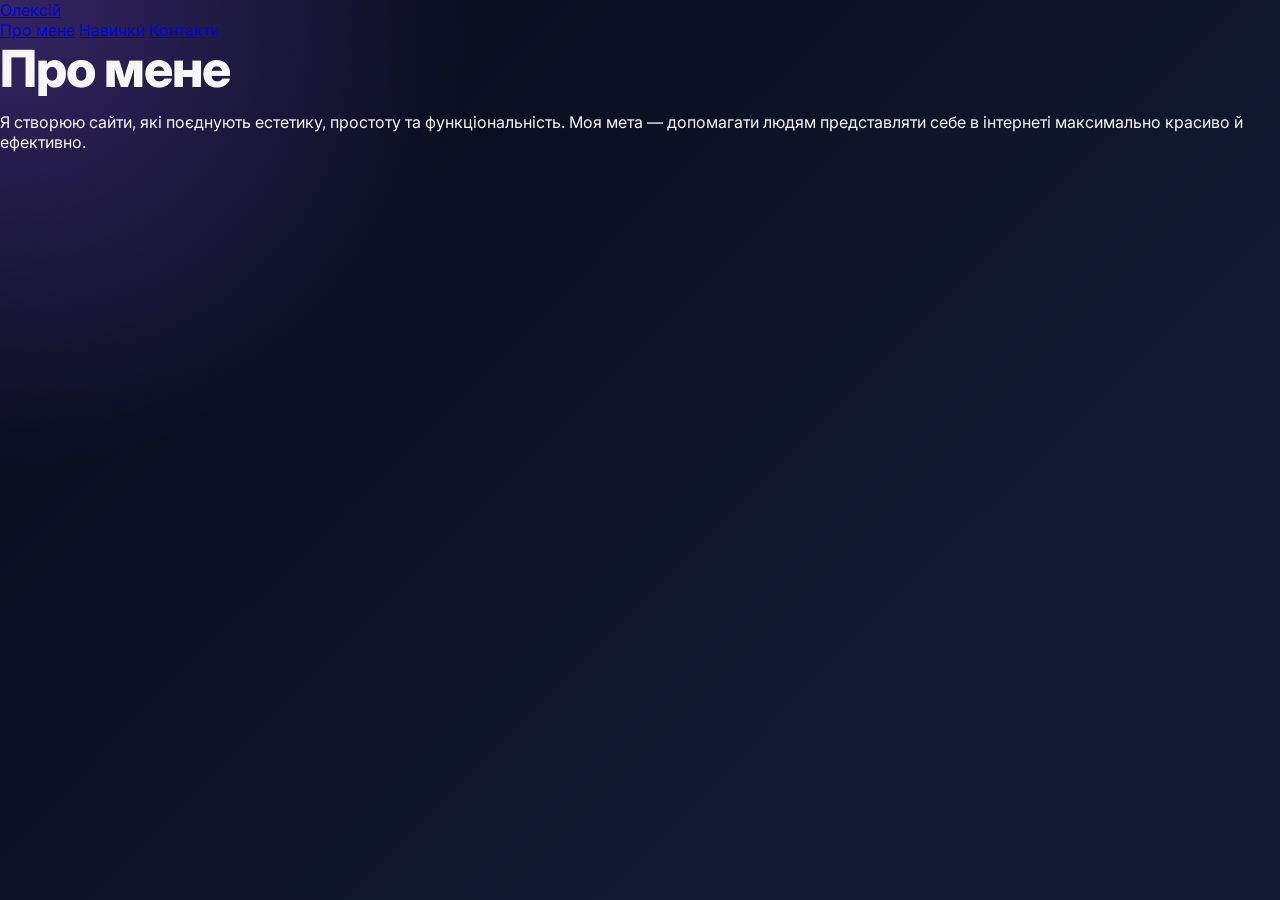
<file: pages/about.html>
<!DOCTYPE html>
<html lang="uk">
  <head>
    <meta charset="UTF-8" />
    <meta name="viewport" content="width=device-width, initial-scale=1.0" />
    <title>Про мене</title>
    <link rel="preconnect" href="https://fonts.googleapis.com" />
    <link rel="preconnect" href="https://fonts.gstatic.com" crossorigin />
    <link href="https://fonts.googleapis.com/css2?family=Inter:wght@400;500;600;700;800&display=swap" rel="stylesheet" />
    <link rel="stylesheet" href="../css/styles.css" />
  </head>
  <body>
    <header class="site-header">
      <nav class="container nav">
        <a class="logo" href="../index.html">Олексій</a>
        <div class="nav-links">
          <a href="../index.html#about">Про мене</a>
          <a href="../index.html#skills">Навички</a>
          <a href="../index.html#contact">Контакти</a>
        </div>
      </nav>
    </header>

    <main class="container section">
      <h1>Про мене</h1>
      <p>
        Я створюю сайти, які поєднують естетику, простоту та функціональність. Моя мета — допомагати людям
        представляти себе в інтернеті максимально красиво й ефективно.
      </p>
    </main>
  </body>
</html>
</file>
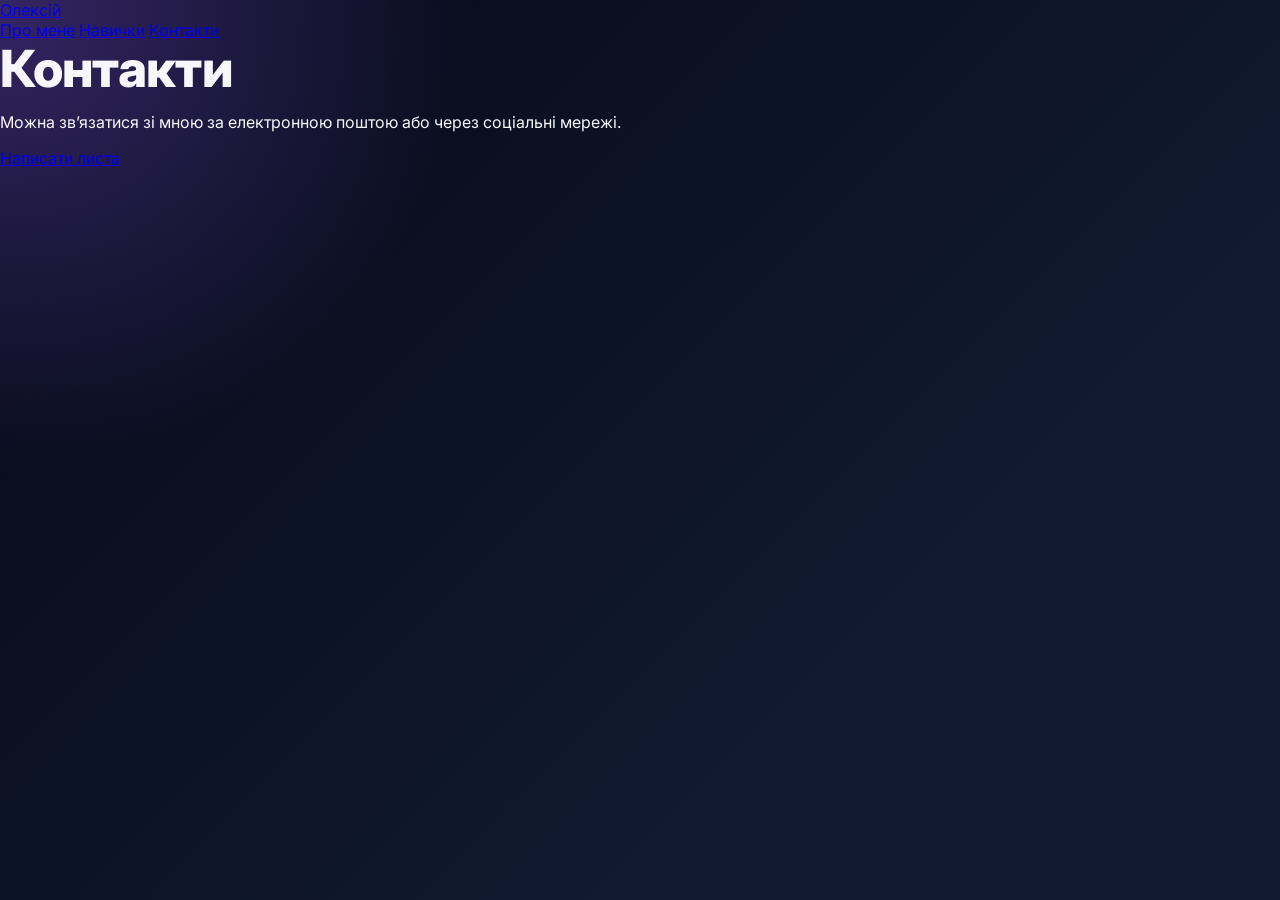
<file: pages/contact.html>
<!DOCTYPE html>
<html lang="uk">
  <head>
    <meta charset="UTF-8" />
    <meta name="viewport" content="width=device-width, initial-scale=1.0" />
    <title>Контакти</title>
    <link rel="preconnect" href="https://fonts.googleapis.com" />
    <link rel="preconnect" href="https://fonts.gstatic.com" crossorigin />
    <link href="https://fonts.googleapis.com/css2?family=Inter:wght@400;500;600;700;800&display=swap" rel="stylesheet" />
    <link rel="stylesheet" href="../css/styles.css" />
  </head>
  <body>
    <header class="site-header">
      <nav class="container nav">
        <a class="logo" href="../index.html">Олексій</a>
        <div class="nav-links">
          <a href="../index.html#about">Про мене</a>
          <a href="../index.html#skills">Навички</a>
          <a href="../index.html#contact">Контакти</a>
        </div>
      </nav>
    </header>

    <main class="container section">
      <h1>Контакти</h1>
      <p>Можна зв’язатися зі мною за електронною поштою або через соціальні мережі.</p>
      <a class="button primary" href="mailto:your@email.com">Написати листа</a>
    </main>
  </body>
</html>
</file>
<file: css/styles.css>
* {
  box-sizing: border-box;
}

/* Custom Scrollbar */
::-webkit-scrollbar {
  width: 10px;
}
::-webkit-scrollbar-track {
  background: var(--bg);
}
::-webkit-scrollbar-thumb {
  background: rgba(139, 92, 246, 0.3);
  border-radius: 999px;
  border: 2px solid var(--bg);
}
::-webkit-scrollbar-thumb:hover {
  background: rgba(34, 211, 238, 0.5);
}

:root {
  --bg: #060816;
  --text: #f7f7fb;
  --muted: #bfc6d4;
  --accent: #8b5cf6;
  --accent-2: #22d3ee;
}

body {
  margin: 0;
  font-family: 'Inter', sans-serif;
  min-height: 100vh;
  color: var(--text);
  background:
    radial-gradient(circle at top left, rgba(139, 92, 246, 0.35), transparent 30%),
    linear-gradient(135deg, var(--bg), #111a31 70%);
}

.welcome-screen {
  min-height: 100vh;
  display: grid;
  place-items: center;
  padding: 2rem 2rem 5rem;
}

.welcome-card {
  text-align: center;
  max-width: 700px;
  padding: 3rem;
  border-radius: 24px;
  background: rgba(255, 255, 255, 0.06);
  border: 1px solid rgba(255, 255, 255, 0.12);
  box-shadow: 0 25px 60px rgba(0, 0, 0, 0.3);
  backdrop-filter: blur(10px);
  zoom: 0.9;
}

.eyebrow {
  margin: 0 0 0.5rem;
  font-size: 0.9rem;
  text-transform: uppercase;
  letter-spacing: 0.3em;
  color: var(--accent-2);
}

h1 {
  margin: 0;
  font-size: clamp(2.3rem, 4vw, 4rem);
  line-height: 1.1;
  background: linear-gradient(135deg, var(--text) 40%, var(--accent-2));
  -webkit-background-clip: text;
  -webkit-text-fill-color: transparent;
  font-weight: 800;
  letter-spacing: -0.02em;
}

.welcome-text {
  margin-top: 1rem;
  font-size: 1.1rem;
  color: var(--muted);
  line-height: 1.8;
}

.fun-text {
  margin-top: 0.8rem;
  color: var(--accent-2);
  font-weight: 600;
  opacity: 0.95;
}

.thumb {
  display: block;
  width: 180px;
  max-width: 45%;
  margin: 1.1rem auto 0;
  border-radius: 12px;
  border: 1px solid rgba(255,255,255,0.06);
  box-shadow: 0 12px 30px rgba(0,0,0,0.35);
  cursor: zoom-in;
}

.device-text {
  margin-top: 0.45rem;
  color: var(--muted);
  font-size: 0.95rem;
  text-align: center;
}

.actions-row {
  display: flex;
  gap: 1rem;
  justify-content: center;
  align-items: center;
  margin-top: 0.9rem;
}

.icon-btn {
  background: rgba(255,255,255,0.03);
  border: 1px solid rgba(255,255,255,0.06);
  padding: 6px;
  border-radius: 10px;
  cursor: pointer;
}

.icon-img {
  width: 44px;
  height: 44px;
  display: block;
  border-radius: 8px;
  object-fit: cover;
}

.audio-player {
  display: flex;
  align-items: center;
}

.mini-panel-container {
  position: fixed;
  right: 8px;
  bottom: 1rem;
  display: grid;
  gap: 0;
  align-items: end;
  z-index: 80;
  zoom: 0.9;
}

.mini-panel {
  position: relative;
  display: grid;
  gap: 0.6rem;
  min-width: 280px;
  max-width: 400px;
  width: min(400px, calc(100vw - 1rem));
  padding: 0.85rem 1rem 0.85rem 1rem;
  border-radius: 24px;
  background:
    radial-gradient(circle at top left, rgba(139, 92, 246, 0.35), transparent 30%),
    linear-gradient(135deg, rgba(6, 8, 22, 0.8), rgba(17, 26, 49, 0.8) 70%);
  box-shadow: 0 22px 45px rgba(0, 0, 0, 0.3);
  backdrop-filter: blur(24px);
  border: 1px solid rgba(255, 255, 255, 0.12);
}

#player {
  display: none;
}

.panel-top-buttons {
  position: absolute;
  top: -70px;
  right: 20px;
  display: flex;
  gap: 10px;
  z-index: 90;
}

.tg-button, .dc-button {
  width: 56px;
  height: 56px;
  display: grid;
  place-items: center;
  border-radius: 18px;
  border: 1px solid rgba(255,255,255,0.28);
  box-shadow: 0 18px 40px rgba(0,0,0,0.25);
  transition: transform 0.2s ease, box-shadow 0.2s ease;
}

.tg-button {
  background: linear-gradient(135deg, #22d3ee, #8b5cf6);
}

.dc-button {
  background: linear-gradient(135deg, #5865f2, #8b5cf6);
}

.mini-player {
  display: flex;
  align-items: center;
  justify-content: flex-start;
  gap: 0.6rem;
}

.mini-player-info {
  display: flex;
  flex-direction: column;
  color: var(--text);
  min-width: 0;
}

.mini-player-title {
  margin-top: 14px;
  font-weight: 700;
  font-size: 0.85rem;
  line-height: 1.1;
  white-space: nowrap;
  overflow: hidden;
  text-overflow: ellipsis;
}

.mini-player-subtitle {
  margin-top: 0.12rem;
  font-size: 0.72rem;
  color: var(--muted);
  white-space: nowrap;
  overflow: hidden;
  text-overflow: ellipsis;
}

.mini-player-buttons {
  display: flex;
  gap: 0.3rem;
  margin-left: auto;
  align-items: center;
}

.icon-btn.small {
  width: 30px;
  height: 30px;
  display: grid;
  place-items: center;
  font-size: 0.85rem;
  line-height: 1;
  padding: 0;
  color: #fff;
  background: rgba(255,255,255,0.14);
  border: 1px solid rgba(255,255,255,0.22);
  border-radius: 12px;
  transition: transform 0.2s ease, background 0.2s ease, border-color 0.2s ease;
}

.power-btn {
  color: #22d3ee;
  border-color: rgba(34, 211, 238, 0.35);
}

.power-btn.active {
  background: rgba(34, 211, 238, 0.18);
}

.pause-btn.active {
  background: rgba(255, 255, 255, 0.22);
}

.icon-btn.small:hover {
  transform: translateY(-1px);
  background: rgba(255,255,255,0.22);
}

.icon-btn.small.pause-btn {
  width: 34px;
  height: 34px;
  font-size: 0.95rem;
  font-weight: 600;
}

.icon-btn.small:disabled {
  cursor: not-allowed;
  opacity: 0.45;
  transform: none;
}

.track-icon {
  width: 40px;
  height: 40px;
  border-radius: 14px;
  object-fit: cover;
  box-shadow: 0 8px 20px rgba(0, 0, 0, 0.25);
}

.mini-icon-img {
  width: 28px;
  height: 28px;
  border-radius: 8px;
  object-fit: cover;
}

.mini-slider {
  display: grid;
  gap: 0.55rem;
}

.mini-progress {
  width: 100%;
  height: 5px;
  background: rgba(255,255,255,0.14);
  border-radius: 999px;
  overflow: hidden;
}

.mini-progress-fill {
  width: 85%;
  height: 100%;
  background: linear-gradient(90deg, #8b5cf6, #22d3ee);
  box-shadow: 0 0 12px rgba(34, 211, 238, 0.35);
}

.mini-time {
  display: flex;
  justify-content: space-between;
  font-size: 0.7rem;
  color: var(--muted);
}

@media (max-width: 520px) {
  .mini-panel-container {
    right: 0.75rem;
    bottom: 0.75rem;
  }

  .mini-panel {
    min-width: 210px;
    padding: 0.75rem 0.85rem;
    border-radius: 24px;
  }

  .panel-top-buttons {
    top: -56px;
    right: 28px;
    gap: 8px;
  }

  .tg-button, .dc-button {
    width: 48px;
    height: 48px;
  }

  .mini-player {
    gap: 0.5rem;
  }

  .track-icon {
    width: 30px;
    height: 30px;
  }

  .mini-player-title {
    font-size: 0.88rem;
  }

  .mini-player-buttons {
    gap: 0.15rem;
  }

  .icon-btn.small {
    width: 24px;
    height: 24px;
    font-size: 0.72rem;
  }

  .icon-btn.small.pause-btn {
    width: 22px;
    height: 22px;
    font-size: 0.65rem;
  }

  .mini-slider {
    gap: 0.4rem;
  }

  .mini-progress {
    height: 5px;
  }

  .mini-time {
    font-size: 0.68rem;
  }

  .welcome-screen {
    padding-bottom: 8rem;
  }

  .birthday-card {
    margin-bottom: 0.75rem;
  }
}

.lightbox.hidden { display: none; }
.lightbox {
  position: fixed;
  inset: 0;
  display: flex;
  align-items: center;
  justify-content: center;
  padding: 1.25rem;
  background: rgba(0, 0, 0, 0.82);
  z-index: 60;
}
.lightbox-inner {
  position: relative;
  width: min(96vw, 1100px);
  height: min(90vh, 900px);
  display: flex;
  align-items: center;
  justify-content: center;
  padding: 0.75rem;
  border-radius: 20px;
  background: rgba(7, 8, 14, 0.9);
  box-shadow: 0 20px 50px rgba(0, 0, 0, 0.45);
  overflow: hidden;
}
.lightbox-img {
  width: 100%;
  height: 100%;
  object-fit: contain;
  border-radius: 14px;
  display: block;
}
.lightbox-close {
  position: absolute;
  top: 10px;
  right: 10px;
  width: 44px;
  height: 44px;
  border: none;
  background: rgba(255, 255, 255, 0.15);
  color: #fff;
  cursor: pointer;
  padding: 0;
  border-radius: 50%;
  font-size: 1.5rem;
  line-height: 1;
  z-index: 5;
}
.close-icon {
  width: 44px;
  height: 44px;
  border-radius: 6px;
  object-fit: cover;
  box-shadow: 0 6px 18px rgba(0,0,0,0.35);
}

#confetti-canvas {
  position: fixed;
  top: 0;
  left: 0;
  width: 100%;
  height: 100%;
  pointer-events: none;
  z-index: 50;
}

#snow-canvas {
  position: fixed;
  top: 0;
  left: 0;
  width: 100%;
  height: 100%;
  pointer-events: none;
  z-index: 0;
}

.welcome-screen {
  position: relative;
  z-index: 10;
}

.welcome-card {
  position: relative;
  z-index: 20;
}

.birthday-card {
  margin-top: 1.25rem;
  display: flex;
  justify-content: center;
  zoom: 0.9;
}

.birthday-text {
  background: rgba(255,255,255,0.03);
  color: var(--muted);
  padding: 0.6rem 1rem;
  border-radius: 12px;
  border: 1px solid rgba(255,255,255,0.06);
  font-size: 0.98rem;
}

/* Terminal Card styling */
.terminal-card {
  width: 100%;
  max-width: 980px;
  margin-top: 1.5rem;
  background: rgba(10, 12, 22, 0.75);
  border: 1px solid rgba(255, 255, 255, 0.12);
  border-radius: 18px;
  box-shadow: 0 20px 50px rgba(0, 0, 0, 0.4);
  backdrop-filter: blur(12px);
  overflow: hidden;
  font-family: 'Courier New', Courier, monospace;
  text-align: left;
  zoom: 0.9;
}

.terminal-header {
  background: rgba(255, 255, 255, 0.04);
  padding: 0.65rem 1.1rem;
  display: flex;
  align-items: center;
  gap: 0.5rem;
  border-bottom: 1px solid rgba(255, 255, 255, 0.08);
}

.terminal-circle {
  width: 12px;
  height: 12px;
  border-radius: 50%;
  display: inline-block;
}

.terminal-circle.red { background: #ff5f56; }
.terminal-circle.yellow { background: #ffbd2e; }
.terminal-circle.green { background: #27c93f; }

.terminal-title {
  color: var(--muted);
  font-size: 0.85rem;
  margin-left: 0.5rem;
  font-family: inherit;
}

.terminal-body {
  padding: 1.1rem 1.25rem 0.5rem;
  height: 320px;
  max-height: 320px;
  overflow-y: auto;
  font-size: 0.92rem;
  color: #22d3ee;
  display: flex;
  flex-direction: column;
  gap: 0.5rem;
  font-family: inherit;
}

.terminal-line {
  line-height: 1.5;
  white-space: pre-wrap;
  word-break: break-all;
}

.terminal-line.command-entered {
  color: var(--text);
  font-weight: bold;
}

.terminal-line.system-response {
  color: #bbf7d0;
}

.terminal-line.error-response {
  color: #fca5a5;
}

.terminal-input-row {
  display: flex;
  align-items: center;
  gap: 0.6rem;
  padding: 0.2rem 1.25rem 1.25rem;
  font-family: inherit;
}

.terminal-prompt {
  color: #8b5cf6;
  font-weight: bold;
  font-size: 0.92rem;
  white-space: nowrap;
}

#terminal-input {
  background: transparent;
  border: none;
  outline: none;
  color: var(--text);
  font-family: inherit;
  font-size: 0.92rem;
  flex: 1;
  width: 100%;
}

#terminal-input::placeholder {
  color: rgba(255, 255, 255, 0.2);
}

@media (max-width: 520px) {
  .terminal-card {
    max-width: 100%;
    margin-top: 1rem;
  }
  .terminal-body {
    height: 280px;
    max-height: 280px;
    font-size: 0.85rem;
    padding: 0.85rem 1rem 0.4rem;
  }
  .terminal-input-row {
    padding: 0.1rem 1rem 1rem;
    gap: 0.4rem;
    align-items: flex-start;
  }
  .terminal-prompt {
    font-size: 0.8rem;
    line-height: 1.35;
    padding-top: 0.1rem;
  }
  #terminal-input {
    font-size: 0.84rem;
    min-width: 0;
  }
}

/* Custom Cursor - Retro pixelated red arrow and pointing hand for zero lag */
@media (pointer: fine) {
  body {
    cursor: url("data:image/svg+xml,%3Csvg xmlns='http://www.w3.org/2000/svg' viewBox='0 0 19 20' width='19' height='20' shape-rendering='crispEdges'%3E%3Cpolygon points='0,0 0,16 4,12 7,18 9,17 6,11 11,11' fill='%239b001c'/%3E%3Cpolygon points='1,2 1,13 3,11 6,17 7,16 5,10 9,10' fill='%23ff2d55'/%3E%3C/svg%3E") 0 0, auto !important;
  }
  
  button, a, input, textarea, .thumb, .mini-panel-container, .save-point-btn, .snake-btn {
    cursor: url("data:image/svg+xml,%3Csvg xmlns='http://www.w3.org/2000/svg' viewBox='0 0 20 20' width='20' height='20' shape-rendering='crispEdges'%3E%3Cpath d='M 6,0 h 3 v 6 h 1 v -2 h 2 v 2 h 1 v -1 h 2 v 1 h 1 v 1 h 1 v 8 h -1 v 2 h -2 v 1 h -6 v -1 h -1 v -1 h -1 v -2 h -1 v -2 h -1 v -2 h 2 v 1 h 1 v -7 Z' fill='%239b001c'/%3E%3Cpath d='M 7,1 h 1 v 5 h 1 v -1 h 1 v 1 h 1 v 1 h 1 v -1 h 1 v 1 h 1 v 8 h -1 v 2 h -2 v 1 h -4 v -1 h -1 v -1 h -1 v -2 h -1 v -1 h 1 v -1 h 1 v 1 h 1 v -7 Z' fill='%23ff2d55'/%3E%3C/svg%3E") 7 0, auto !important;
  }
}

/* Save Point styles */
.save-point-container {
  margin-top: 1rem;
  display: flex;
  flex-direction: column;
  align-items: center;
  position: relative;
  zoom: 0.9;
}

.save-point-btn {
  background: transparent;
  border: none;
  color: #ffeb3b;
  font-size: 1.8rem;
  animation: save-glow 1.5s infinite alternate ease-in-out;
  padding: 0.5rem;
  display: flex;
  align-items: center;
  justify-content: center;
}

@keyframes save-glow {
  from {
    transform: scale(0.9);
    filter: drop-shadow(0 0 2px rgba(255, 235, 59, 0.5));
  }
  to {
    transform: scale(1.15);
    filter: drop-shadow(0 0 8px rgba(255, 235, 59, 1));
  }
}

.save-toast {
  position: absolute;
  bottom: 3.5rem;
  background: rgba(0, 0, 0, 0.92);
  border: 2px solid #fff;
  color: #fff;
  font-family: 'Courier New', monospace;
  padding: 0.8rem 1.2rem;
  border-radius: 6px;
  width: min(320px, calc(100vw - 2rem));
  text-align: left;
  font-size: 0.9rem;
  line-height: 1.4;
  box-shadow: 0 10px 30px rgba(0, 0, 0, 0.6);
  z-index: 1000;
  transition: opacity 0.3s ease, transform 0.3s ease;
  white-space: normal;
}

.save-toast.hidden {
  opacity: 0;
  transform: translateY(10px);
  pointer-events: none;
}

/* Snake Game inside Terminal styling */
.snake-game-container {
  display: flex;
  flex-direction: column;
  align-items: center;
  background: rgba(0, 0, 0, 0.5);
  padding: 0.8rem;
  border-radius: 12px;
  border: 1px solid rgba(255, 255, 255, 0.1);
  width: min(100%, 360px);
  margin: 0.5rem auto;
  font-family: 'Courier New', Courier, monospace;
}

.snake-stats {
  font-weight: bold;
  color: #ffeb3b;
  margin-bottom: 0.4rem;
  font-size: 0.95rem;
}

.snake-board {
  font-size: 1.05rem;
  line-height: 0.9;
  color: #22c55e;
  white-space: pre;
  letter-spacing: 1.2px;
  margin: 0.3rem 0;
  text-align: center;
}

.snake-controls {
  display: flex;
  flex-direction: column;
  align-items: center;
  gap: 4px;
  margin-top: 0.6rem;
}

.snake-row {
  display: flex;
  gap: 8px;
}

.snake-btn {
  width: 34px;
  height: 34px;
  background: rgba(255, 255, 255, 0.08);
  border: 1px solid rgba(255, 255, 255, 0.22);
  color: #fff;
  border-radius: 8px;
  display: flex;
  align-items: center;
  justify-content: center;
  font-weight: bold;
  font-size: 0.95rem;
  padding: 0;
}

.snake-btn:active {
  background: rgba(255, 255, 255, 0.25);
}

@media (max-width: 520px) {
  .snake-game-container {
    width: 100%;
    padding: 0.65rem;
  }

  .snake-board {
    font-size: 0.82rem;
    letter-spacing: 0.8px;
  }

  .snake-btn {
    width: 30px;
    height: 30px;
    font-size: 0.9rem;
  }

  .snake-row {
    gap: 6px;
  }
}

/* Achievement Toast styling */
.achievement-toast {
  position: fixed;
  top: 1.5rem;
  left: 50%;
  transform: translateX(-50%) translateY(-20px);
  background: rgba(10, 12, 22, 0.95);
  border: 2px solid #ffeb3b;
  border-radius: 12px;
  padding: 0.8rem 1.25rem;
  display: flex;
  align-items: center;
  gap: 0.85rem;
  box-shadow: 0 15px 45px rgba(0, 0, 0, 0.6);
  z-index: 11000;
  transition: opacity 0.3s cubic-bezier(0.34, 1.56, 0.64, 1), transform 0.3s cubic-bezier(0.34, 1.56, 0.64, 1);
  pointer-events: none;
  opacity: 0;
  width: max-content;
  max-width: 90vw;
}

.achievement-toast.show {
  opacity: 1;
  transform: translateX(-50%) translateY(0);
}

.achievement-icon {
  font-size: 1.6rem;
}

.achievement-text {
  font-family: 'Courier New', Courier, monospace;
  text-align: left;
}

.achievement-title {
  color: #ffeb3b;
  font-weight: 800;
  font-size: 0.75rem;
  text-transform: uppercase;
  letter-spacing: 1px;
  line-height: 1;
}

.achievement-name {
  color: #fff;
  font-weight: 700;
  font-size: 0.95rem;
  margin-top: 3px;
  line-height: 1.1;
}
</file>
